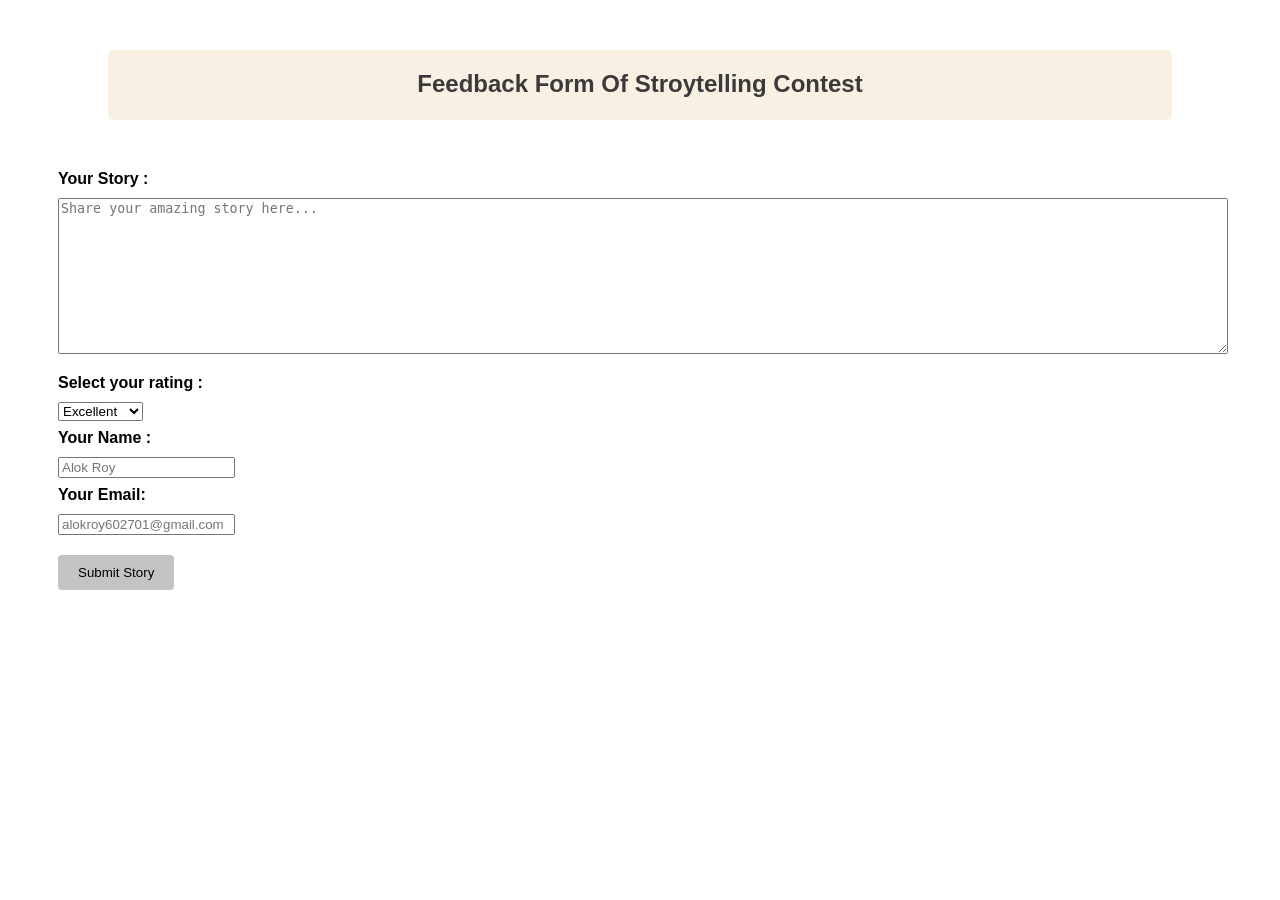
<file: index.html>
<!DOCTYPE html>
<html lang="en">
<head>
    <meta charset="UTF-8">
    <meta name="viewport" content="width=device-width, initial-scale=1.0">
    <title>Feedback Form Of Stoytelling Contest</title>
    <link rel="stylesheet" href="Style/Style.css">
  
</head>
<body>
    <!-- Feedback Form -->
   <div class="main">
    <h2>Feedback Form Of Stroytelling Contest</h2>
    <form method="post">
        <label for="story">Your Story :</label>
        <textarea id="story" name="story" placeholder="Share your amazing story here..." required></textarea>

    <form class="rating">
    <label for="storyRating">Select your rating :</label>
    <select id="storyRating" name="storyRating">
        <option value="5">Excellent</option>
        <option value="4">Very Good</option>
        <option value="3">Good</option>
        <option value="2">Nice</option>
        <option value="1">Poor</option>
    </select> <br>

   
    </form>
        <label for="name">Your Name :</label>
        <input type="text" id="name" name="name" placeholder="Alok Roy" required>
        
        <label class="label-1" for="email">Your Email:</label>
        <input type="email" id="email" name="email" placeholder="alokroy602701@gmail.com" required> <br>

        <input type="submit" value="Submit Story">
    </form>
   </div>
</body>
</html>
</file>
<file: Style/Style.css>
body {
    font-family: Arial, sans-serif;
    
}
.main{
    margin: 50px;
}
h2{
    height: 50px;
    width: auto;
    background-color: rgb(248, 240, 226);
    padding-top: 20px;
    text-align: center;
    color: rgb(59, 57, 57);
    border-radius: 5px;
    margin: 50px;
}
#storyRating{
    margin-bottom: 8px;
}
label {
    display: block;
    margin-bottom: 10px;
    font-weight: bold;
}

textarea {
    width: 100%;
    height: 150px;
    margin-bottom: 16px;
    resize: vertical;
    
}

input[type="submit"] {
    padding: 10px 20px;
    background-color: #4CAF50;
    color: white;
    border: none;
    border-radius: 4px;
    cursor: pointer;
}
.label-1{
    padding-top: 8px;
}
input[type="submit"] {
    padding-top: ;
    margin-top: 20px;
    color: black;
    background-color: rgb(197, 194, 194);
   
}

input[type="submit"]:hover {
    background-color: #fa0750;
}
</file>
